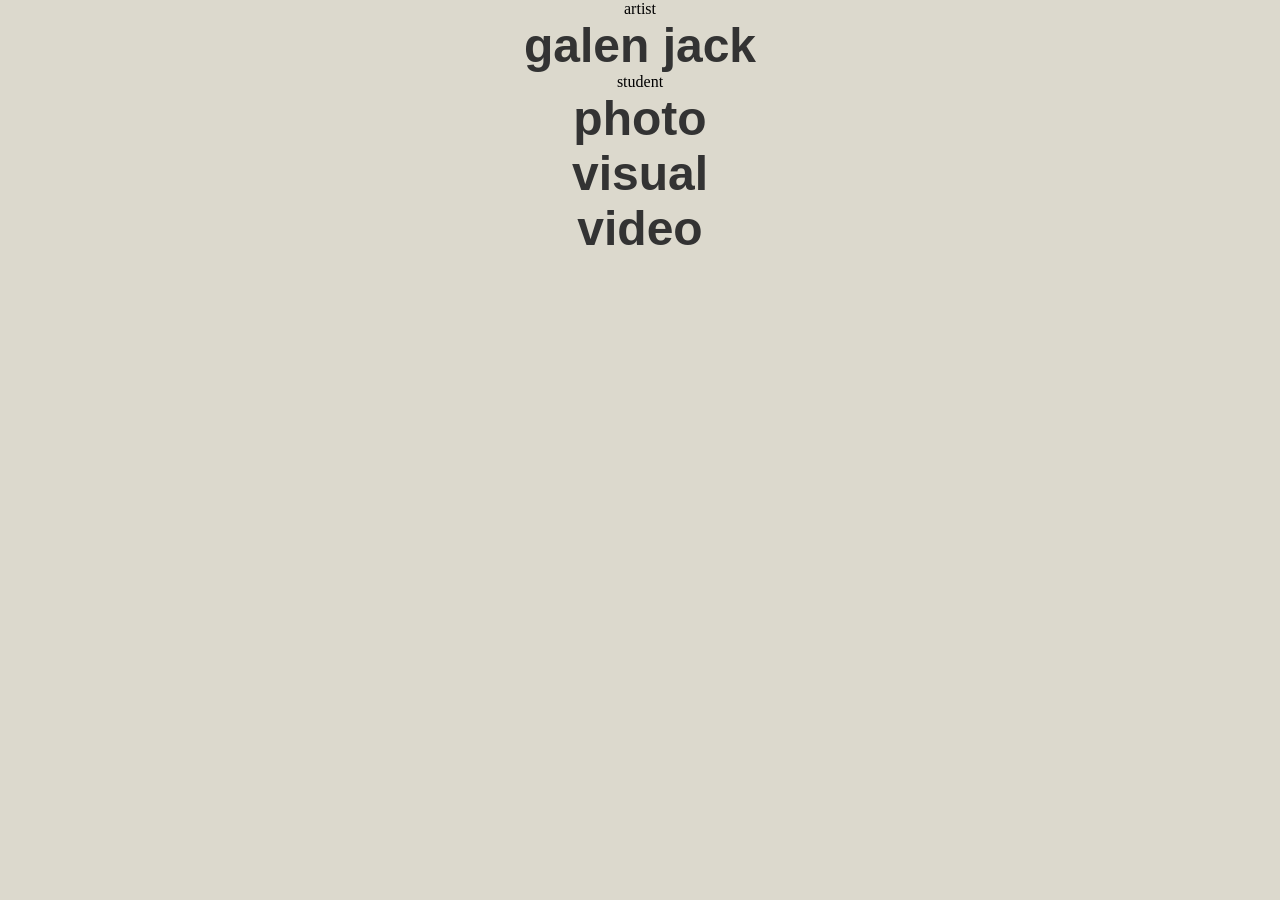
<file: HTML/index.html>
<html>
<head>
  <link rel="stylesheet" href="../CSS/style.css"> 
  <title>Galen Jack's portfolio</title> 
</head>
<body>
  <div>
    <ul class="selection">
      <li>
        <div class="name">
          <div class="name-text name-text-left">artist</div>
            <p class="selection name-label">galen jack</p>
          <div class="name-text name-text-right">student</div>
        </div>
      </li>
      <li class="selection">            
        <a class="selection" href="photo.html">photo</a> 
      </li>
      <li class="selection">
        <a class="selection" href="art.html">visual</a>  
      </li>
      <li class="selection">
        <a class="selection" href="video.html">video</a>
      </li>
    </ul>
  </div>
</body>
</html>
</file>
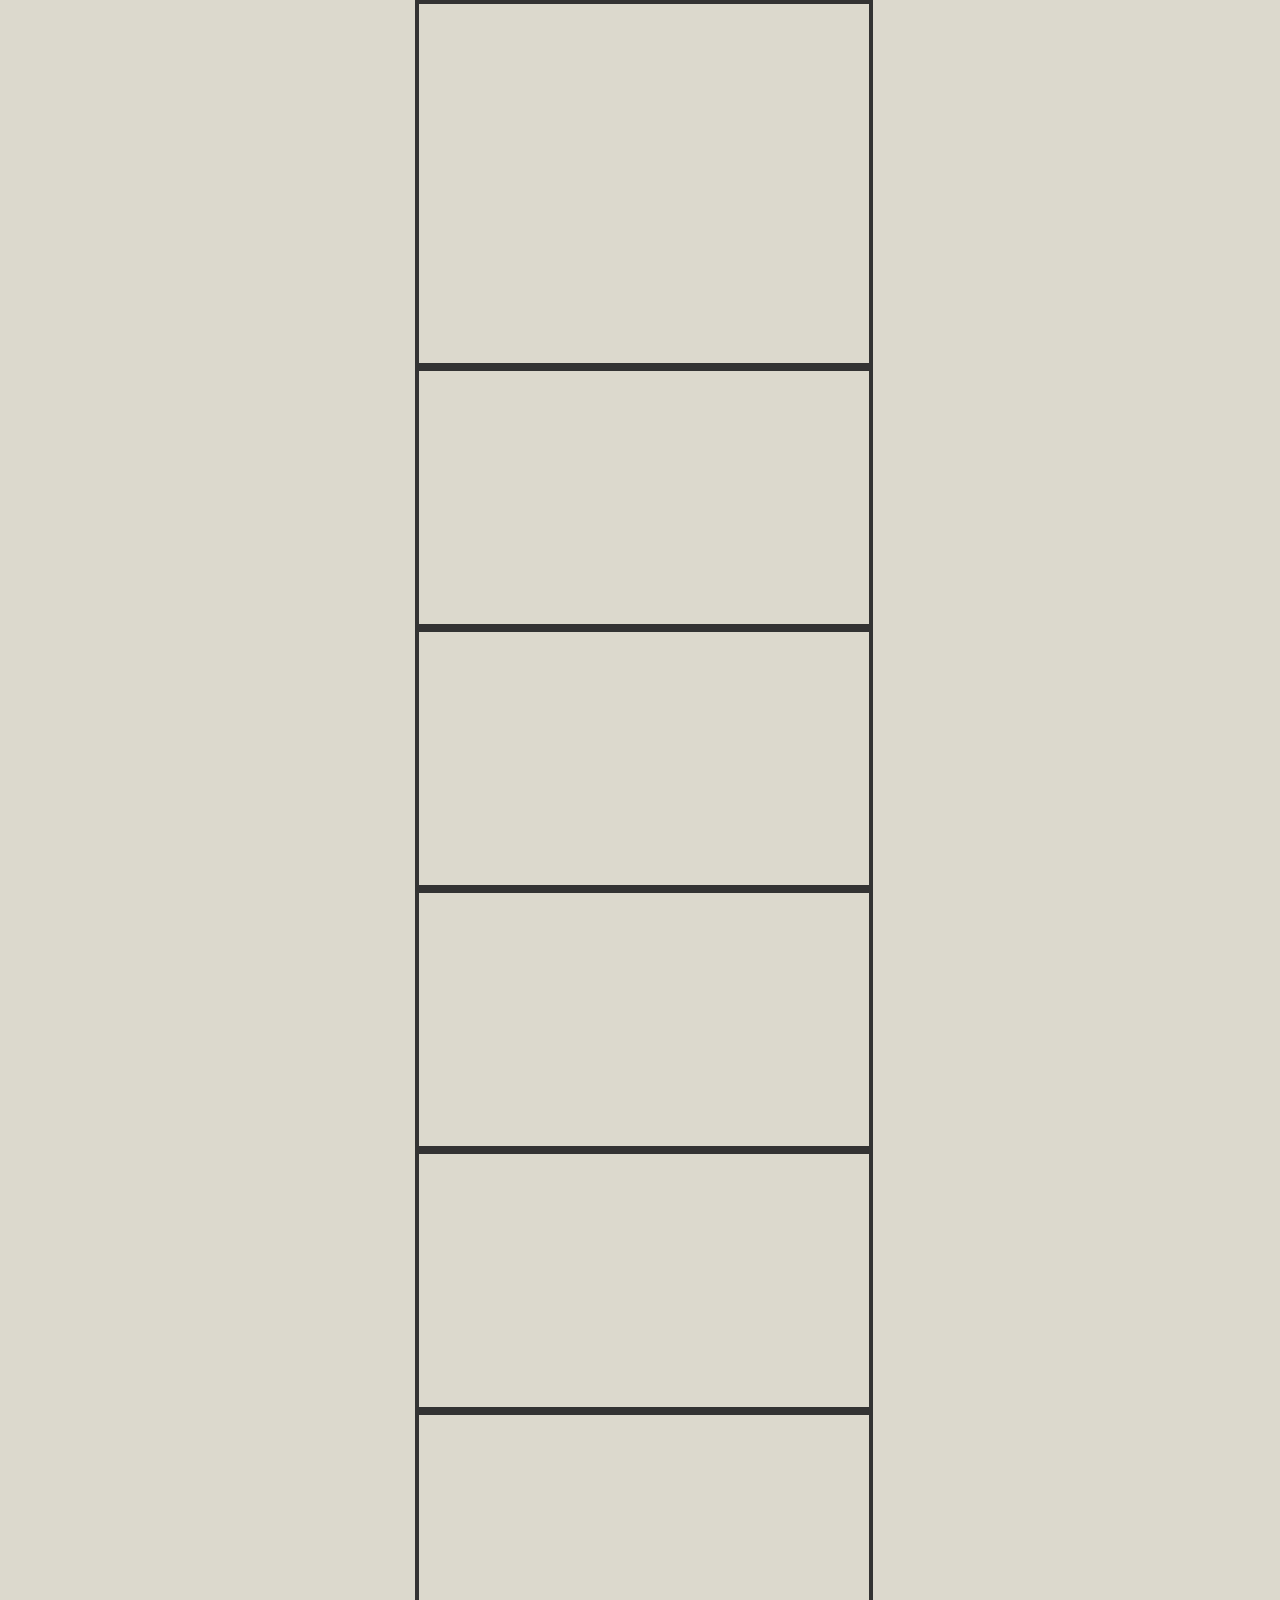
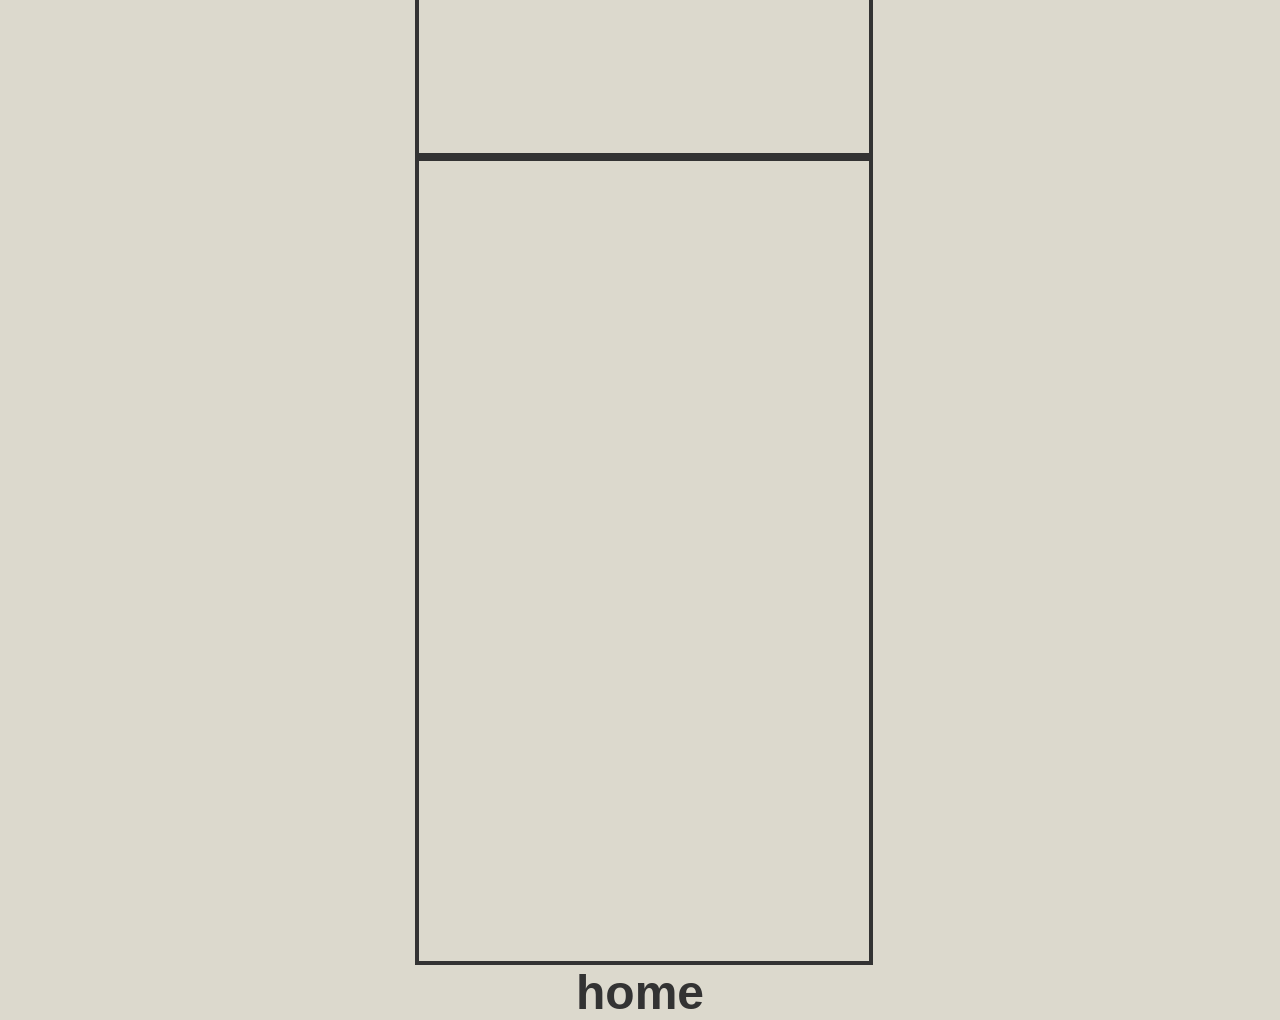
<file: video.html>
<html>
<head>
  <link rel="stylesheet" href="CSS/style.css">
  <title>video</title> 
</head>

<body>
  <div class="video-nav">



    <ul class="musiclist">
      <li class="video-embed">
        <div class="video-frame ratio-custom-1">
          <iframe src="https://www.youtube.com/embed/amrejSTTp0A" allowfullscreen></iframe>
        </div>
      </li>

      <li class="video-embed">
        <div class="video-frame ratio-16-9">
          <iframe src="https://www.youtube.com/embed/b0XMH7x4doI?si=prNsJHCpKqK5XQ7j" allowfullscreen></iframe>
        </div>
      </li>

      <li class="video-embed">
        <div class="video-frame ratio-16-9">
          <iframe src="https://www.youtube.com/embed/jcXRRttw28M" allowfullscreen></iframe>
        </div>
      </li>

      <li class="video-embed">
        <div class="video-frame ratio-16-9">
          <iframe src="https://www.youtube.com/embed/yPwIXc5ObQc" allowfullscreen></iframe>
        </div>
      </li>

      <li class="video-embed">
        <div class="video-frame ratio-16-9">
          <iframe src="https://www.youtube.com/embed/SwmGR6oAC8M" allowfullscreen></iframe>
        </div>
      </li>
    </ul>




    <ul class="musiclist">
      <li class="video-embed">
        <div class="video-frame ratio-4-3">
          <iframe src="https://www.youtube.com/embed/2WUpiF5V4Ho?si=5Q9YscwVznU0_Am-" allowfullscreen></iframe>
        </div>
      </li>

      <li class="video-embed">
        <div class="video-frame ratio-9-16">
          <iframe src="https://www.youtube.com/embed/JYojoL4EOIs?si=N04MgREVLCgA7rym" allowfullscreen></iframe>
        </div>
      </li>
    </ul>

    <a class="video-button" href="index.html">home</a>

  </div>
</body>
</html>
</file>
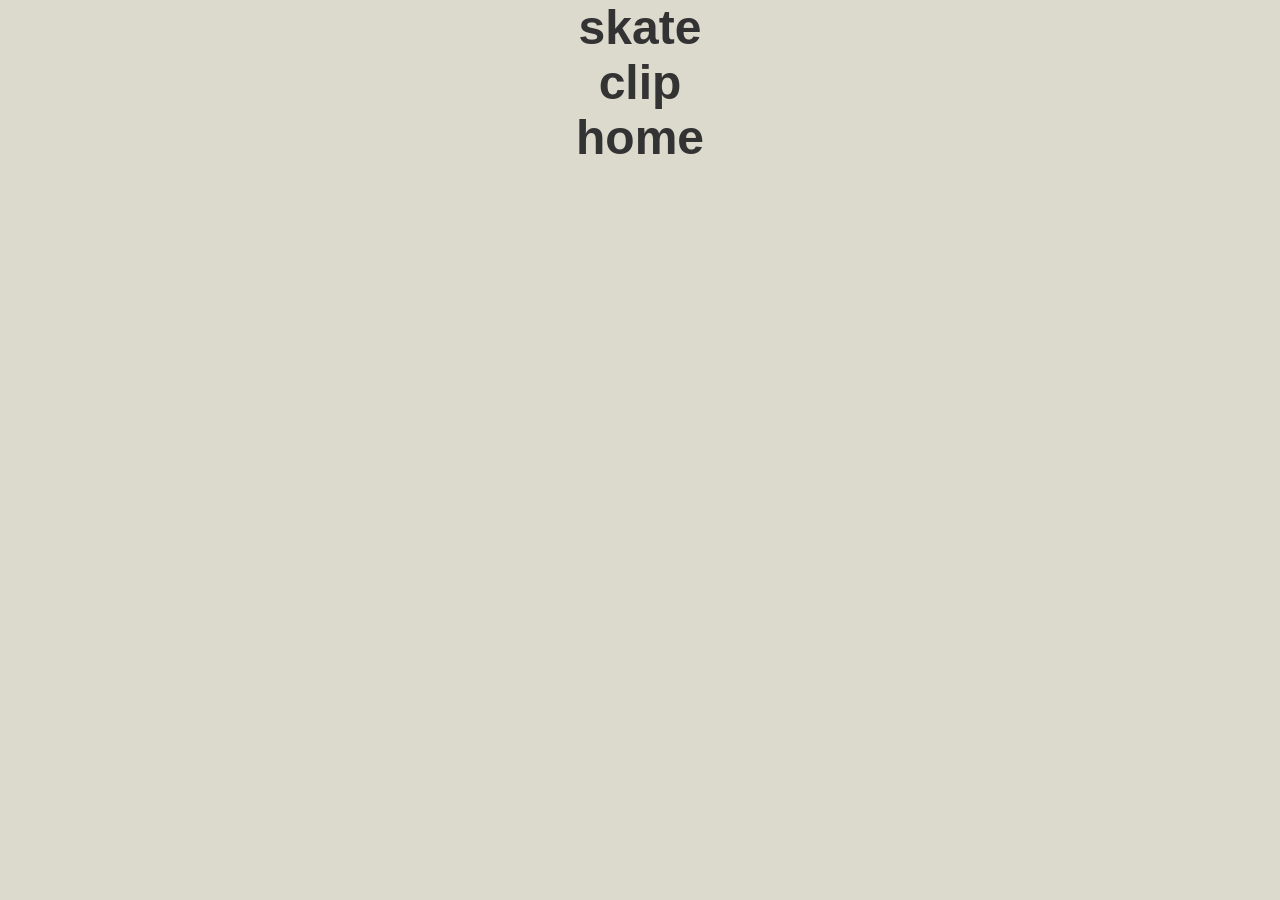
<file: HTML/video.html>
<html>
<head>
  <link rel="stylesheet" href="../CSS/style.css">
  <title>Galen Jack's portfolio</title> 
</head>
<body>
  <div class="video-nav">
    <details>
      <summary class="video-button">skate</summary>
      <ul class="musiclist">
        <li class="video-embed">
          <div class="video-frame ratio-custom-1">
            <iframe src="https://www.youtube.com/embed/amrejSTTp0A" allowfullscreen></iframe>
          </div>
        </li>
        <li class="video-embed">
          <div class="video-frame ratio-16-9">
            <iframe src="https://www.youtube.com/embed/b0XMH7x4doI?si=prNsJHCpKqK5XQ7j" allowfullscreen></iframe>
          </div>
        </li>
        <li class="video-embed">
          <div class="video-frame ratio-16-9">
            <iframe src="https://www.youtube.com/embed/jcXRRttw28M" allowfullscreen></iframe>
          </div>
        </li>
        <li class="video-embed">
          <div class="video-frame ratio-16-9">
            <iframe src="https://www.youtube.com/embed/yPwIXc5ObQc" allowfullscreen></iframe>
          </div>
        </li>
        <li class="video-embed">
          <div class="video-frame ratio-16-9">
            <iframe src="https://www.youtube.com/embed/SwmGR6oAC8M" allowfullscreen></iframe>
          </div>
        </li>
      </ul>
    </details>

    <details>
      <summary class="video-button">clip</summary>
      <ul class="musiclist">
        <li class="video-embed">
          <div class="video-frame ratio-4-3">
            <iframe src="https://www.youtube.com/embed/2WUpiF5V4Ho?si=5Q9YscwVznU0_Am-" allowfullscreen></iframe>
          </div>
        </li>
        <li class="video-embed">
            <div class="video-frame ratio-9-16">
              <iframe src="https://www.youtube.com/embed/JYojoL4EOIs?si=N04MgREVLCgA7rym" allowfullscreen></iframe>
          </div>
        </li>
      </ul>
    </details>
    <a class="video-button" href="index.html">home</a>
  </div>
</body>
</html>
</file>
<file: CSS/style.css>
@import url("https://fonts.googleapis.com/css2?family=Zilla+Slab:wght@300&display=swap");

/* base */

body {
    background: #dcd9cd;
    margin: 0;
    padding: 0;
    text-align: center;
}

:root {
    --main-text-size: 3em;
    --large-text-size: 70px;
    --small-text-size: 3em;
    --text-color: #333;
    --hover-dim: #0002;
}

/* type */

p,
a,
h1,
ul li .selection,
a.video-button,
summary.video-button,
.art-text,
.index-menu .name-text,
.index-menu .name-text-box {
    font-family: 'Cairo', sans-serif;
    color: var(--text-color);
    font-weight: 700;
    line-height: normal;
}

p {
    text-decoration: none;
    font-size: var(--small-text-size);
    margin: 0;
    padding: 0;
}

p.label {
    padding-left: 25%;
}

h1 {
    display: flex;
    justify-content: center;
    align-items: center;
    text-decoration: none;
    font-size: var(--main-text-size);
    margin: 0 auto;
    padding: 0;
}

p.page-title {
    text-decoration: none;
    font-size: var(--main-text-size);
    margin: 0;
    padding: 0;
}

h1.musiclist {
    font-size: 50px;
    position: relative;
    top: -150px;
    padding-bottom: 0;
}

/* lists */

ul {
    padding-left: 0;
    margin: 0 auto;
    width: 100%;
}

ul li {
    list-style: none;
    text-align: center;
    display: flex;
    justify-content: center;
    align-items: center;
    margin: 0;
    padding: 0;
}

ul.selection,
ul.musiclist,
ul.photolist,
ul.artlist,
ul.index-menu {
    padding-left: 0;
    margin: 0 auto;
}

ul.selection li,
ul.musiclist li,
ul.photolist li,
ul.artlist li,
ul.index-menu li {
    margin: 0;
    padding: 0;
}

ul.musiclist {
    padding-bottom: 0;
}

ul.photolist,
ul.artlist {
    padding-top: clamp(30px, 12vw, 35px);
    padding-bottom: clamp(30px, 12vw, 35px);
}

ul.artlist li {
    line-height: 0;
    display: block;
}

/* links and menu items */

a,
ul li .selection,
a.video-button,
summary.video-button {
    display: flex;
    justify-content: center;
    align-items: center;
    text-decoration: none;
    transition: 0.5s;
    margin: 0 auto;
    padding: 0;
}

a {
    font-size: inherit;
}

a.musiclist {
    font-size: var(--large-text-size);
}

a.page-home {
    font-size: var(--main-text-size);
    margin-top: 40px;
}

ul li .selection,
a.video-button,
summary.video-button {
    font-size: var(--main-text-size);
}

summary.video-button {
    cursor: pointer;
}

/* hover */

a:hover {
    color: var(--hover-dim);
}

ul:hover li .selection {
    color: var(--hover-dim);
}

ul li:hover .selection {
    color: #000;
    background: transparent;
}

.video-nav:hover .video-button {
    color: var(--hover-dim);
}

.video-nav .video-button:hover,
a.video-button:hover,
summary.video-button:hover {
    color: #000;
}

/* details */

details {
    user-select: none;
    margin: 0;
    padding: 0;
}

details summary {
    list-style: none;
    margin: 0;
    padding: 0;
    display: flex;
    justify-content: center;
    align-items: center;
}

details summary::-webkit-details-marker {
    display: none;
}

/* photo */

ul img.photolist {
    display: block;
    margin-left: auto;
    margin-right: auto;
    width: min(20%, 300px);
    border: clamp(2px, 0.35vw, 3.5px) solid #333;
    transition: transform 0.2s;
    position: relative;
    z-index: 1;
    transform-origin: center center;
}

ul img.photolist:hover {
    transform: scale(1.4);
    z-index: 10;
}

/* video */

li.video-embed {
    margin: 25px 0 35px 0;
    padding: 0;
    display: flex;
    justify-content: center;
    width: 100%;
}

.video-frame {
    width: min(70vw, 450px);
    margin: 0 auto;
}

.video-frame.ratio-16-9 {
    aspect-ratio: 16 / 9;
}

.video-frame.ratio-9-16 {
    aspect-ratio: 9 / 16;
}

.video-frame.ratio-4-3 {
    aspect-ratio: 4 / 3;
}

.video-frame.ratio-custom-1 {
    aspect-ratio: 840 / 670;
}

.video-frame iframe {
    width: 100%;
    height: 100%;
    border: 4px solid #333;
    display: block;
}

/* art */

.art-piece {
    position: relative;
    width: fit-content;
    margin: 0 auto;
    line-height: 0;
}

.art-image {
    display: block;
    margin-left: auto;
    margin-right: auto;
    margin-bottom: -5px;
    width: min(20vw, 300px);
    height: auto;
    border: clamp(2px, 0.35vw, 3.5px) solid #333;
    transition: transform 0.25s ease;
    position: relative;
    z-index: 2;
    transform-origin: center center;
    object-fit: contain;
}

.art-piece:hover .art-image {
    transform: scale(1.5);
    z-index: 10;
}

.art-text {
    position: absolute;
    top: 50%;
    width: clamp(140px, 16vw, 240px);
    font-size: clamp(14px, 1.2vw, 20px);
    opacity: 0;
    transition: opacity 0.25s ease, transform 0.25s ease;
    line-height: 1.3;
    pointer-events: none;
    z-index: 1;
}

.art-text-left {
    right: calc(100% + 75px);
    text-align: right;
    transform: translateY(-50%) translateX(0);
}

.art-text-right {
    left: calc(100% + 75px);
    text-align: left;
    transform: translateY(-50%) translateX(0);
}

.art-piece:hover .art-text {
    opacity: 1;
}

.art-piece:hover .art-text-left {
    transform: translateY(-50%) translateX(-12px);
}

.art-piece:hover .art-text-right {
    transform: translateY(-50%) translateX(12px);
}

/* index menu */

ul.index-menu {
    display: flex;
    flex-direction: column;
    align-items: center;
    width: 100%;
}

ul.index-menu li {
    display: block;
    width: fit-content;
}

.index-menu .name {
    position: relative;
    display: inline-block;
    width: fit-content;
    margin: 0 auto;
    cursor: default;
}

.index-menu .name-label {
    display: inline-block;
    position: relative;
    z-index: 2;
}

.index-menu .name-text {
    position: absolute;
    top: 50%;
    width: max-content;
    font-size: var(--main-text-size);
    opacity: 0;
    transition: opacity 0.5s ease, transform 0.5s ease;
    pointer-events: none;
    z-index: 1;
    white-space: nowrap;
}

.index-menu .name-text-left {
    right: calc(100% + 25px);
    text-align: right;
    transform: translateY(-50%) translateX(0);
}

.index-menu .name-text-right {
    left: calc(100% + 25px);
    text-align: left;
    transform: translateY(-50%) translateX(0);
}

.index-menu .name:hover .name-text {
    opacity: 1;
}

.index-menu .name:hover .name-text-left {
    transform: translateY(-50%) translateX(-12px);
}

.index-menu .name:hover .name-text-right {
    transform: translateY(-50%) translateX(12px);
}

.index-menu .name-dropdown {
    position: absolute;
    top: 100%;
    left: 50%;
    transform: translateX(-50%);
    display: flex;
    flex-direction: column;
    align-items: center;
    width: max-content;
    opacity: 0;
    pointer-events: none;
    transition: opacity 0.5s ease;
    z-index: 5;
}

.index-menu .name-text-box {
    display: block;
    width: fit-content;
    font-size: var(--main-text-size);
    text-align: center;
    margin: 0.05em 0 0 0;
    padding: 0;
    white-space: nowrap;
    opacity: 0;
    transform: translateY(-12px);
    transition: opacity 0.5s ease, transform 0.5s ease;
}

.index-menu .name:hover .name-dropdown {
    opacity: 1;
    pointer-events: auto;
}

.index-menu .name:hover .name-text-box {
    opacity: 1;
    transform: translateY(0);
}

/* mobile */

@media (max-width: 768px) {
    :root {
        --main-text-size: 2.2em;
        --large-text-size: 52px;
    }

    .video-frame {
        width: 88vw;
    }

    ul img.photolist {
        width: min(70vw, 300px);
    }

    ul img.photolist:hover {
        transform: scale(1.4);
    }

    ul.photolist,
    ul.artlist {
        padding-top: 90px;
        padding-bottom: 90px;
    }

    p.page-title,
    a.page-home {
        font-size: var(--main-text-size);
    }

    p.label {
        padding-left: 0;
        text-align: center;
    }

    h1.musiclist {
        font-size: 36px;
        top: -60px;
    }

    ul.artlist li {
        line-height: normal;
    }

    .art-piece {
        width: 100%;
        display: flex;
        flex-direction: column;
        align-items: center;
        line-height: normal;
    }

    .art-image {
        width: min(70vw, 300px);
        margin-bottom: 0;
    }

    .art-piece:hover .art-image {
        transform: scale(1.08);
    }

    .art-text {
        position: static;
        width: 80vw;
        text-align: center;
        font-size: clamp(14px, 3.2vw, 18px);
        opacity: 1;
        transform: none !important;
        margin: 10px 0;
    }

    .art-text-left,
    .art-text-right {
        text-align: center;
    }

    ul.index-menu li,
    .index-menu .name {
        width: fit-content;
        display: inline-block;
    }

    .index-menu .name-text {
        position: static;
        width: auto;
        text-align: center;
        font-size: var(--main-text-size);
        opacity: 1;
        transform: none !important;
        margin: 0;
    }

    .index-menu .name-dropdown {
        position: static;
        transform: none;
        opacity: 1;
        pointer-events: auto;
    }

    .index-menu .name-text-box {
        opacity: 1;
        transform: none !important;
        font-size: var(--main-text-size);
    }
}

@media (max-width: 480px) {
    :root {
        --main-text-size: 1.8em;
        --large-text-size: 40px;
        --small-text-size: 9px;
    }

    .video-frame {
        width: 92vw;
    }

    ul img.photolist {
        width: min(82vw, 280px);
    }

    ul img.photolist:hover {
        transform: scale(1.15);
    }

    ul.photolist,
    ul.artlist {
        padding-top: 50px;
        padding-bottom: 50px;
    }

    p.page-title,
    a.page-home {
        font-size: var(--main-text-size);
    }

    h1.musiclist {
        font-size: 28px;
        top: -30px;
    }

    .art-image {
        width: min(82vw, 280px);
    }

    .art-piece:hover .art-image {
        transform: scale(1.05);
    }
}
</file>
